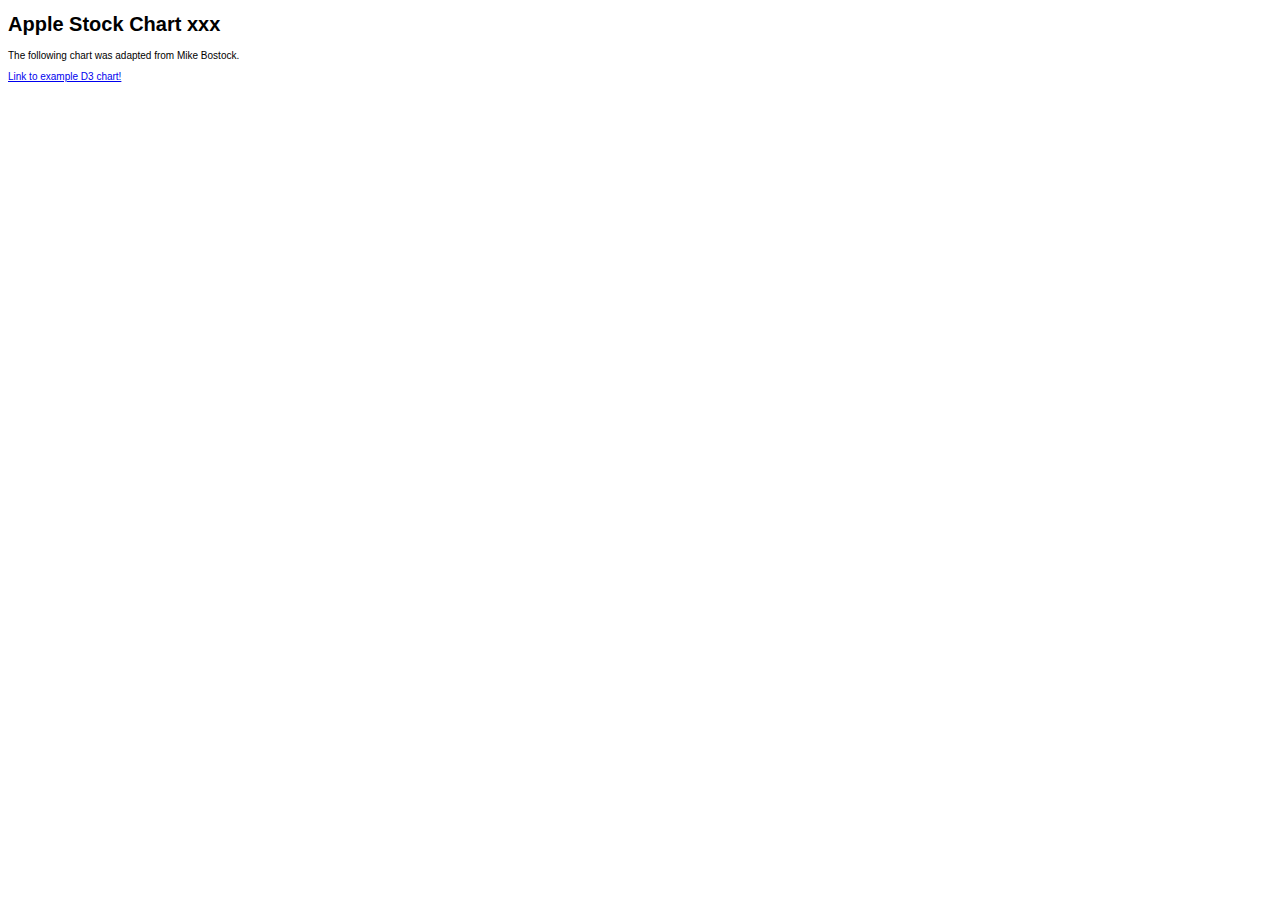
<file: index.html>
<!DOCTYPE html>
<html>

<head>
  <title> Example Site </title>
  <link href="styles/style.css" rel="stylesheet" type="text/css">
</head>

<body>
  <h1> Apple Stock Chart xxx</h1>
  <p>The following chart was adapted from Mike Bostock.</p>
  <a href="example-chart.html">Link to example D3 chart!</a>
  <div id='apple-stock-chart' class='chart'></div>
<script src="//d3js.org/d3.v3.min.js"></script>
<script src="scripts/chart.js"></script>
</body>

</html>
</file>
<file: styles/style.css>
body {
  font: 10px sans-serif;
}

#apple-stock-chart .axis path,
#apple-stock-chart .axis line {
  fill: none;
  stroke: #000;
  shape-rendering: crispEdges;
}

#apple-stock-chart .x.axis path {
  display: none;
}

#apple-stock-chart .line {
  fill: none;
  stroke: steelblue;
  stroke-width: 1.5px;
}

#apple-stock-chart .overlay {
  fill: none;
  pointer-events: all;
}

#apple-stock-chart .focus circle {
  fill: none;
  stroke: steelblue;
}
</file>
